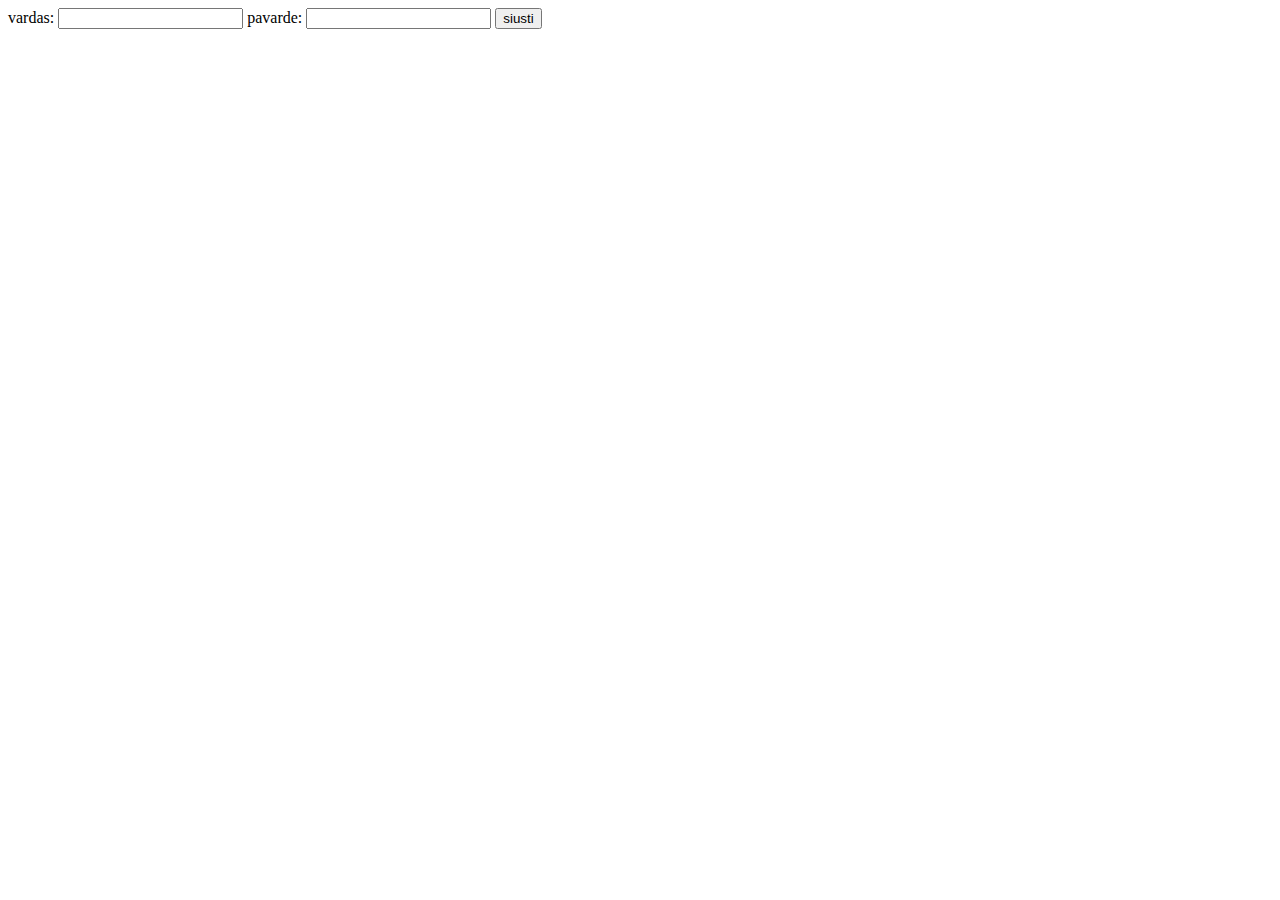
<file: forma-get-f.html>
<!DOCTYPE html>
<html lang="en">
<head>
    <meta charset="UTF-8">
    <title>forma</title>
</head>
<body>
<form method="get" action="forma-get-b.php">
    <label> vardas:</label>
    <input type="text" name="vardas">
    <label> pavarde:</label>
    <input type="text" name="pavarde">
    <input type="submit" value="siusti">


</form>

</body>
</html>
</file>
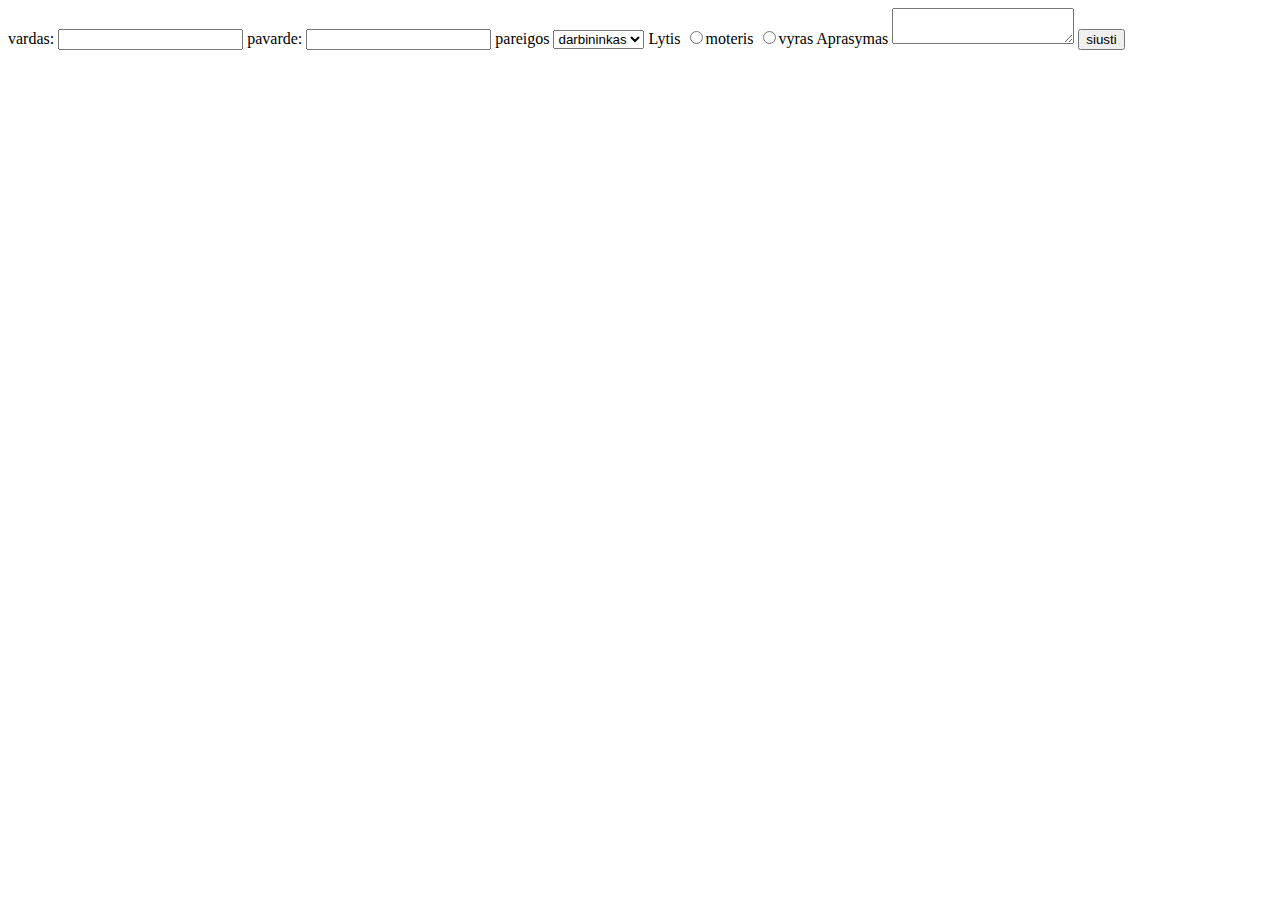
<file: forma-post-f.html>
<!DOCTYPE html>
<html lang="en">
<head>
    <meta charset="UTF-8">
    <title>forma</title>
</head>
<body>
<form method="post" action="forma-post-b.php">
    <label> vardas:</label>
    <input type="text" name="vardas">
    <label> pavarde:</label>
    <input type="text" name="pavarde">

    <label>pareigos</label>
    <select name="par">
        <option value="dar">darbininkas</option>
        <option value="dir">direktorius</option>
    </select>
    <label>Lytis</label>
    <input type="radio" name="lyt" value="mot">moteris
    <input type="radio" name="lyt" value="vyr">vyras
    <label>Aprasymas</label>
    <textarea name="des"></textarea>
    <input type="submit" value="siusti">


</form>
</body>
</html>
</file>
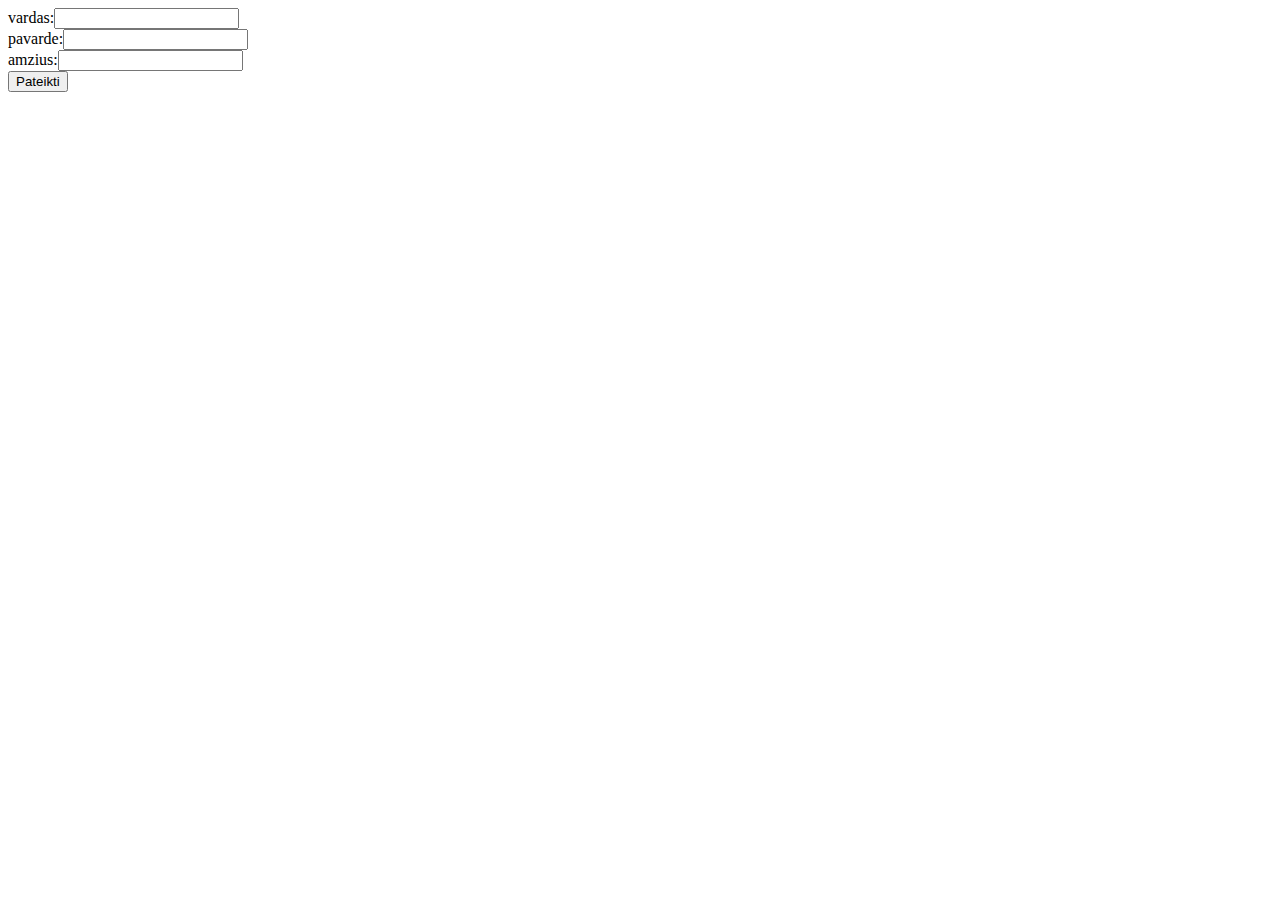
<file: pdo-form-front.html>
<!DOCTYPE html>
<html lang="en">
<head>
    <meta charset="UTF-8">
    <title>Title</title>
</head>
<body>
<form method="post" action="pdo-form-back.php">
    <label>vardas:</label><input type="text" name="vardas"><br>
    <label>pavarde:</label><input type="text" name="pavarde"><br>
    <label>amzius:</label><input type="text" name="amzius"><br>
    <input type="submit" value="Pateikti">
</form>
</body>
</html>
</file>
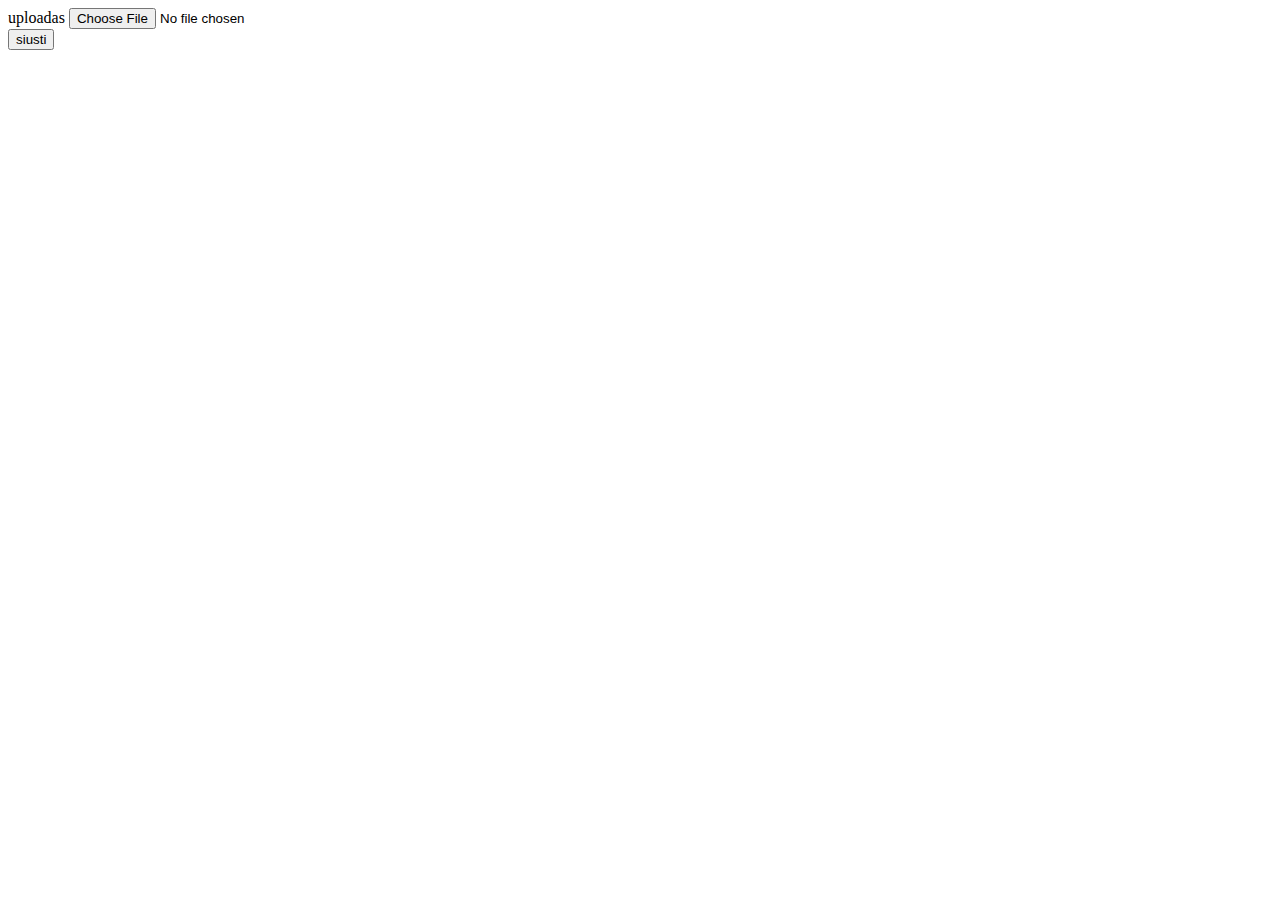
<file: upload-frontend.html>
<!DOCTYPE html>
<html lang="en">
<head>
    <meta charset="UTF-8">
    <title></title>
</head>
<body>

<form method="post" action="upload-backend.php" enctype="multipart/form-data">
    <label>uploadas</label>
    <input type="file" name="upload"><br>
    <input type="submit" value="siusti">


</form>

</body>
</html>
</file>
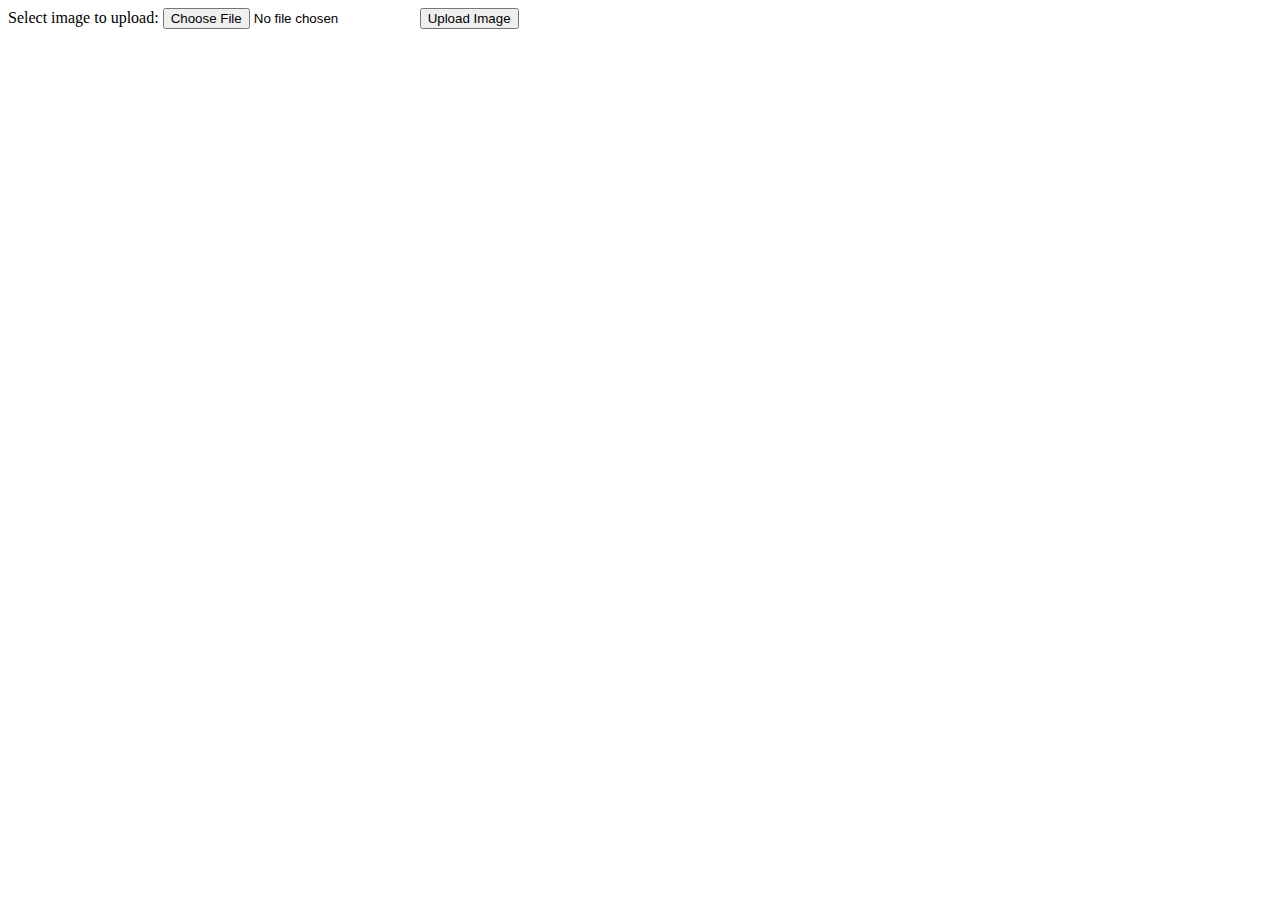
<file: upload.html>
<!DOCTYPE html>
<html lang="en">
<head>
    <meta charset="UTF-8">
    <title>Title</title>
</head>
<body>

<form action="upload.php" method="post" enctype="multipart/form-data">
    Select image to upload:
    <input type="file" name="fileToUpload" id="fileToUpload">
    <input type="submit" value="Upload Image" name="submit">
</form>

</body>
</html>
</file>
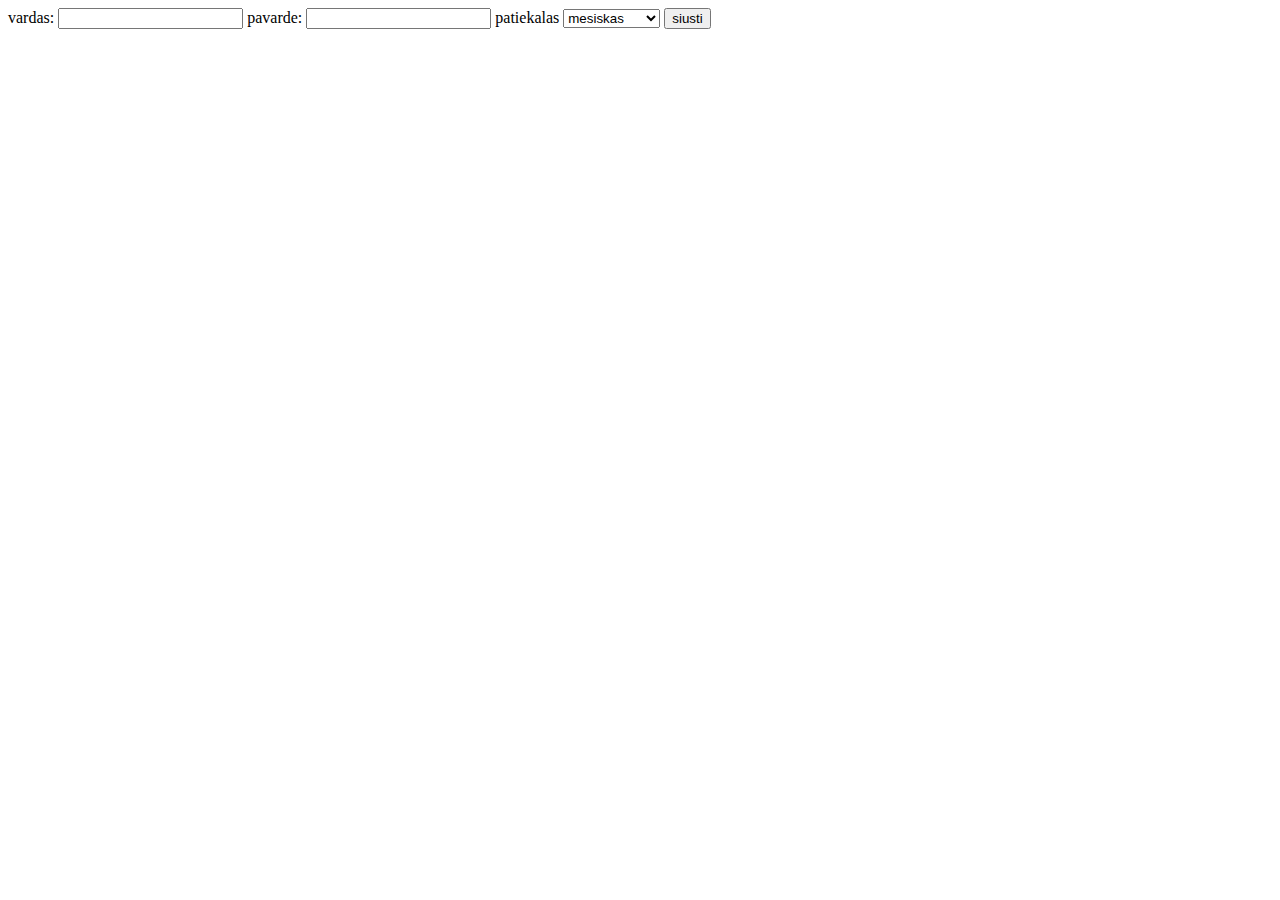
<file: uzd13.html>
<!DOCTYPE html>
<html lang="en">
<head>
    <meta charset="UTF-8">
    <title>Title</title>
</head>
<body>
<form method="post" action="uzd13.php">
<label> vardas:</label>
<input type="text" name="vardas">
<label> pavarde:</label>
<input type="text" name="pavarde">

<label>patiekalas</label>
<select name="patiekalas">
    <option value="mesiskas">mesiskas</option>
    <option value="vegetariskas">vegetariskas</option>
    <option value="veganiskas">veganiskas</option>
</select>
    <input type="submit" value="siusti">
</form>

</body>
</html>
</file>
